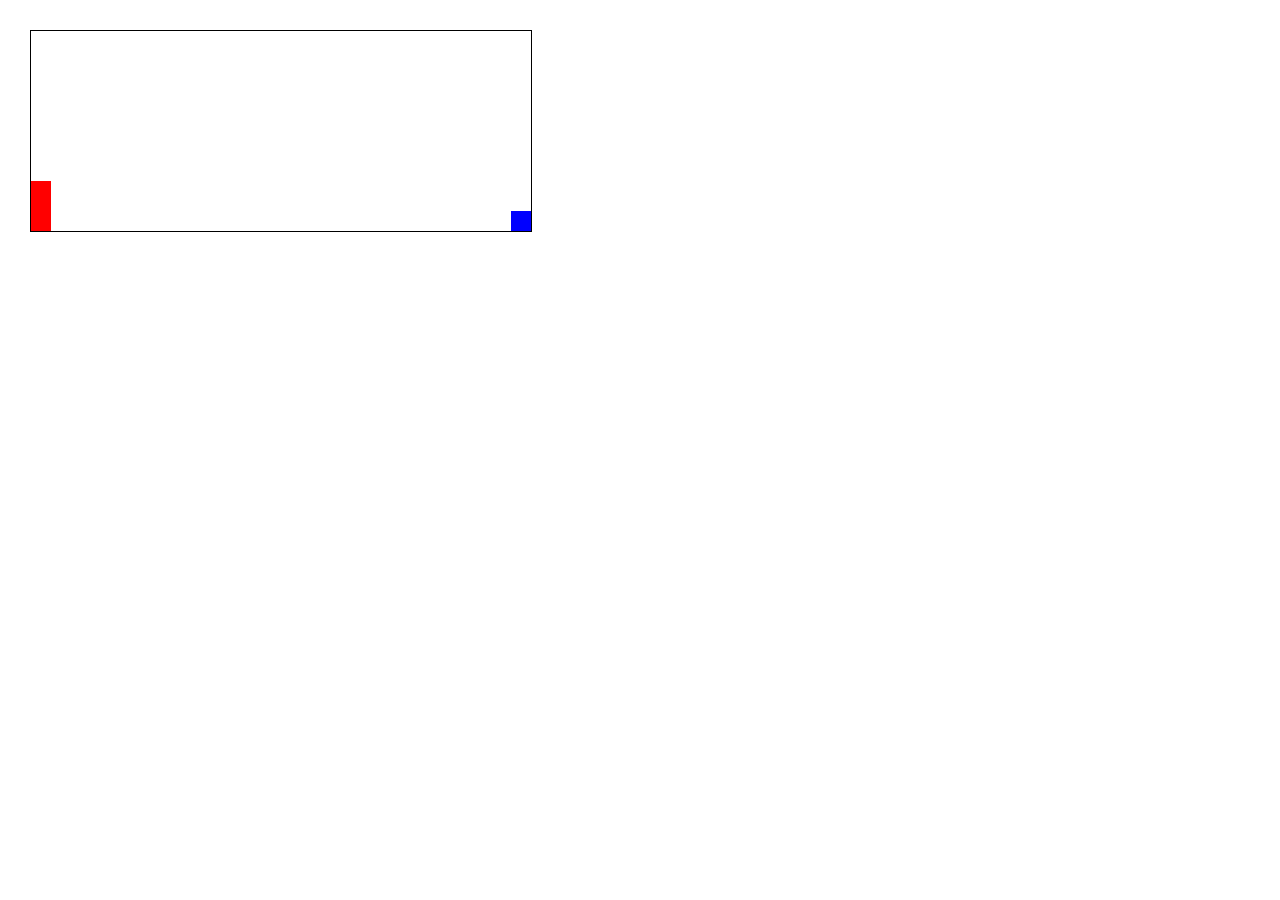
<file: index.html>
<!DOCTYPE html>
<html lang="ko" onclick="jump()">
<head>
  <meta charset="UTF-8">
  <meta name="viewport" content="width=device-width, initial-scale=1.0">
  <title>Game</title>
  <link rel="stylesheet" href="style.css" />
</head>
<body>
  <div id="game">
    <div id="character"> </div>
    <div id="block"></div>
  </div>
  <script src="script.js"></script>
</body>
</html>
</file>
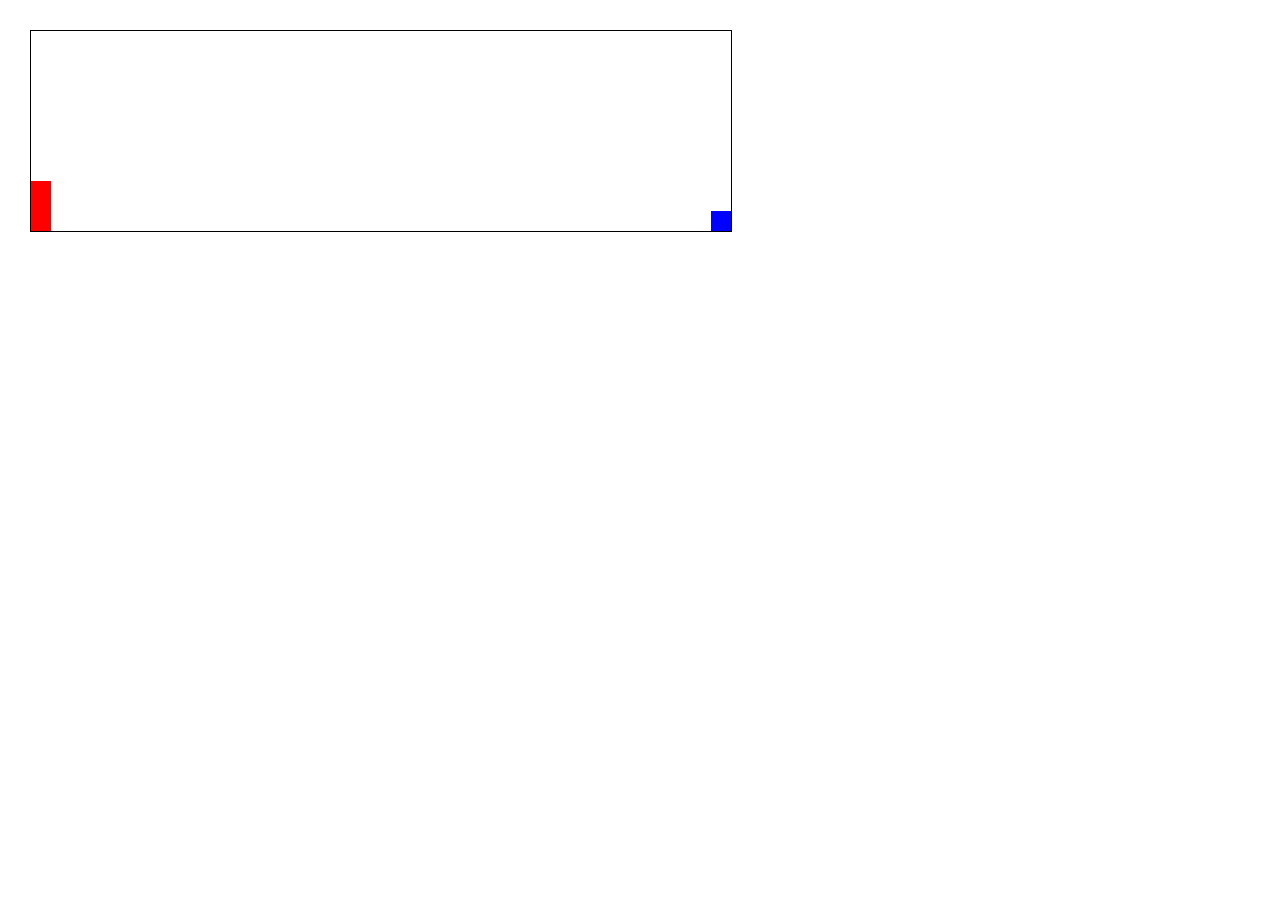
<file: clone/index.html>
<!DOCTYPE html>
<html lang="ko" onclick="jumpCharacter()">
<head>
  <meta charset="UTF-8">
  <meta name="viewport" content="width=device-width, initial-scale=1.0">
  <title>Youtube simple game's clone</title>
  <link rel="stylesheet" href="style.css">
</head>
<body>
  <div id="game">
    <div id="character"></div>
    <div id="block"></div>
  </div>
  <script src="script.js"></script>
</body>
</html>
</file>
<file: style.css>
* {
  padding: 0;
  margin: 0;
}
#game {
  width: 500px;
  height: 200px;
  margin: 30px 30px;
  border: 1px solid black;
}
#character {
  width: 20px;
  height: 50px;
  background: red;
  position: relative;
  top: 150px;
}
.animate {
  animation: jump 500ms;
}
@keyframes jump {
  0% {
    top: 150px;
  }
  30% {
    top: 100px;
  }
  70% {
    top: 100px;
  }
  100% {
    top: 150px;
  }
}
#block {
  width: 20px;
  height: 20px;
  background-color: blue;
  position: relative;
  top: 130px;
  left: 480px;
  animation: block 1s infinite linear;
}
@keyframes block {
  0% {
    left: 480px;
  }
  100% {
    left: -40px;
  }
}
</file>
<file: clone/style.css>
* {
  padding: 0;
  margin: 0;
}
#game {
  width: 700px;
  height: 200px;
  margin: 30px 30px;
  border: 1px solid black;
}
#character {
  width: 20px;
  height: 50px;
  background-color: red;
  position: relative;
  top: 150px;
}
.jump {
  animation: jump 500ms linear;
}
@keyframes jump {
  0% {
    top: 150px;
  }
  40% {
    top: 100px;
  }
  70% {
    top: 100px;
  }
  100% {
    top: 150px;
  }
}
#block {
  width: 20px;
  height: 20px;
  background-color: blue;
  position: relative;
  top: 130px;
  left: 680px;
  animation: block 1s infinite linear;
}
@keyframes block {
  0% {
    left: 680px;
  }
  100% {
    left: 0px;
  }
}
</file>
